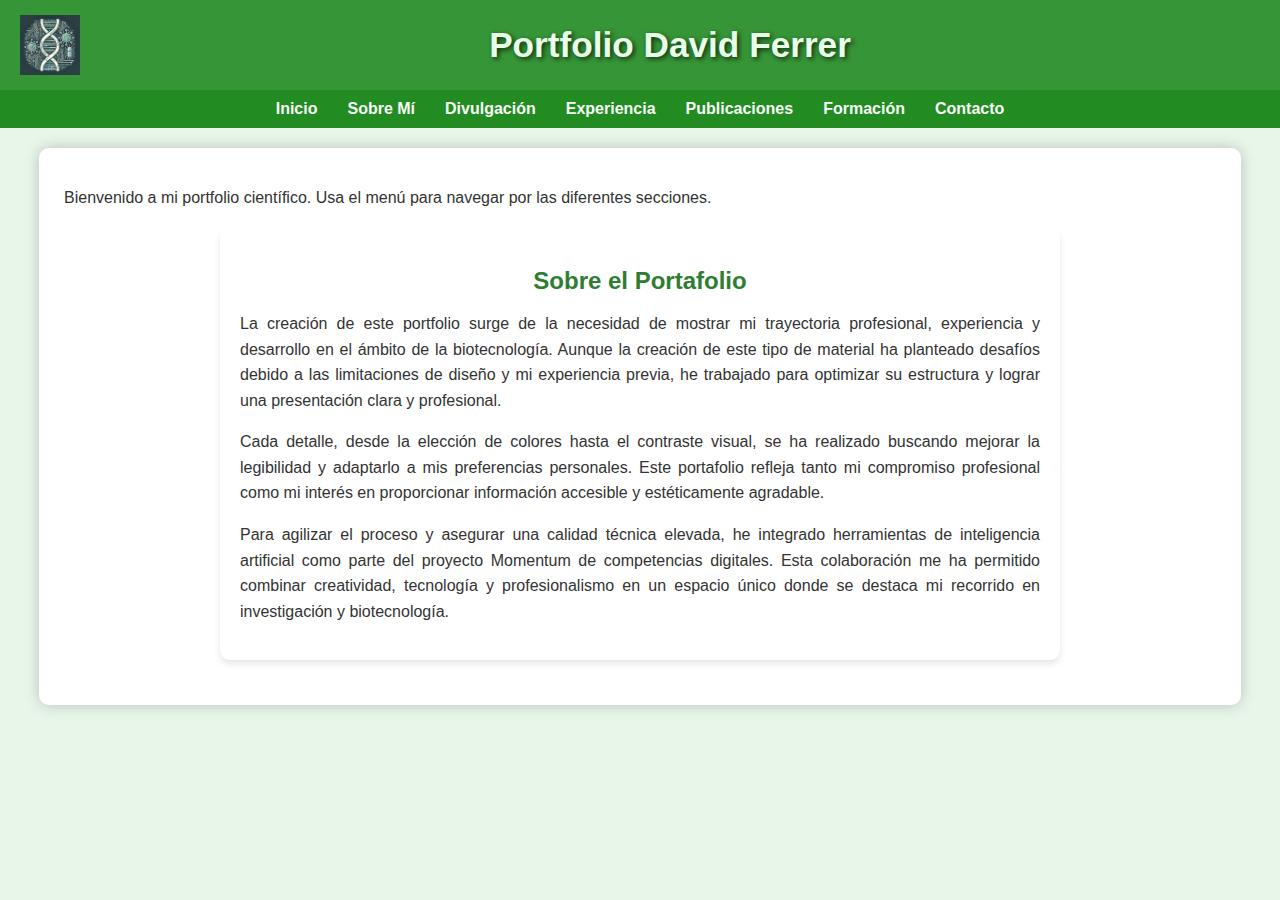
<file: index.html>
<!DOCTYPE html>
<html lang="es">
<head>
    <meta charset="UTF-8">
    <meta name="viewport" content="width=device-width, initial-scale=1.0">
    <title>Portfolio Científico</title>
    <link rel="stylesheet" href="styles.css">
</head>
<body>
    <header>
    <img src="first_logo.png" alt="Logo Personal" class="logo">
    <h1>Portfolio David Ferrer</h1>
    </header>

    <nav>
        <ul>
            <li><a href="index.html">Inicio</a></li>
            <li><a href="sobre-mi.html">Sobre Mí</a></li>
            <li><a href="divulgacion.html">Divulgación</a></li>
            <li><a href="experiencia.html">Experiencia</a></li>
            
            <li><a href="publicaciones.html">Publicaciones</a></li>
            <li><a href="formacion.html">Formación</a></li>
            <li><a href="contacto.html">Contacto</a></li>
        </ul>
    </nav>
    <main>
        <p>Bienvenido a mi portfolio científico. Usa el menú para navegar por las diferentes secciones.</p>
        <section class="intro">
    <h2>Sobre el Portafolio</h2>
    <p>
        La creación de este portfolio surge de la necesidad de mostrar mi trayectoria profesional, experiencia y desarrollo en el ámbito de la biotecnología. Aunque la creación de este tipo de material ha planteado desafíos debido a las limitaciones de diseño y mi experiencia previa, he trabajado para optimizar su estructura y lograr una presentación clara y profesional.
    </p>
    <p>
        Cada detalle, desde la elección de colores hasta el contraste visual, se ha realizado buscando mejorar la legibilidad y adaptarlo a mis preferencias personales. Este portafolio refleja tanto mi compromiso profesional como mi interés en proporcionar información accesible y estéticamente agradable.
    </p>
    <p>
        Para agilizar el proceso y asegurar una calidad técnica elevada, he integrado herramientas de inteligencia artificial como parte del proyecto Momentum de competencias digitales. Esta colaboración me ha permitido combinar creatividad, tecnología y profesionalismo en un espacio único donde se destaca mi recorrido en investigación y biotecnología.
    </p>
</section>

    </main>
</body>
</html>
</file>
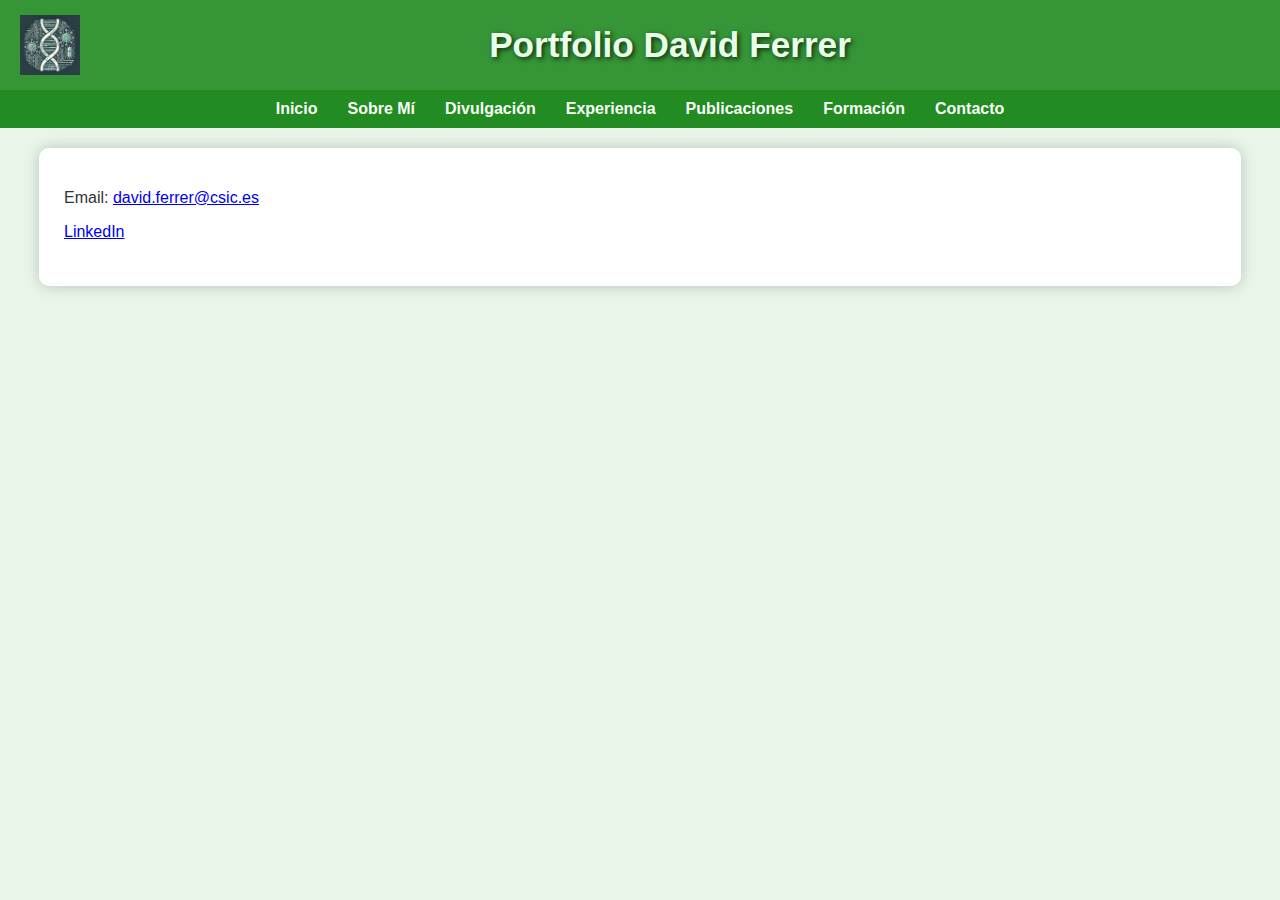
<file: contacto.html>
<!DOCTYPE html>
<html lang="es">
<head>
    <meta charset="UTF-8">
    <meta name="viewport" content="width=device-width, initial-scale=1.0">
    <title>Contacto</title>
    <link rel="stylesheet" href="styles.css">
</head>
<body>
    <header>
    <img src="first_logo.png" alt="Logo Personal" class="logo">
    <h1>Portfolio David Ferrer</h1>
</header>
    <nav>
        <ul>
             <li><a href="index.html">Inicio</a></li>
            <li><a href="sobre-mi.html">Sobre Mí</a></li>
            <li><a href="divulgacion.html">Divulgación</a></li>
            <li><a href="experiencia.html">Experiencia</a></li>
            
            <li><a href="publicaciones.html">Publicaciones</a></li>
            <li><a href="formacion.html">Formación</a></li>
            <li><a href="contacto.html">Contacto</a></li>
        </ul>
    </nav>
    <main>
        <section>
            <p>Email: <a href="mailto:david.ferrer@csic.es">david.ferrer@csic.es</a></p>
            <p><a href="https://www.linkedin.com/in/david-ferrer-zamora/" target="_blank">LinkedIn</a></p>
        </section>
    </main>
</body>
</html>
</file>
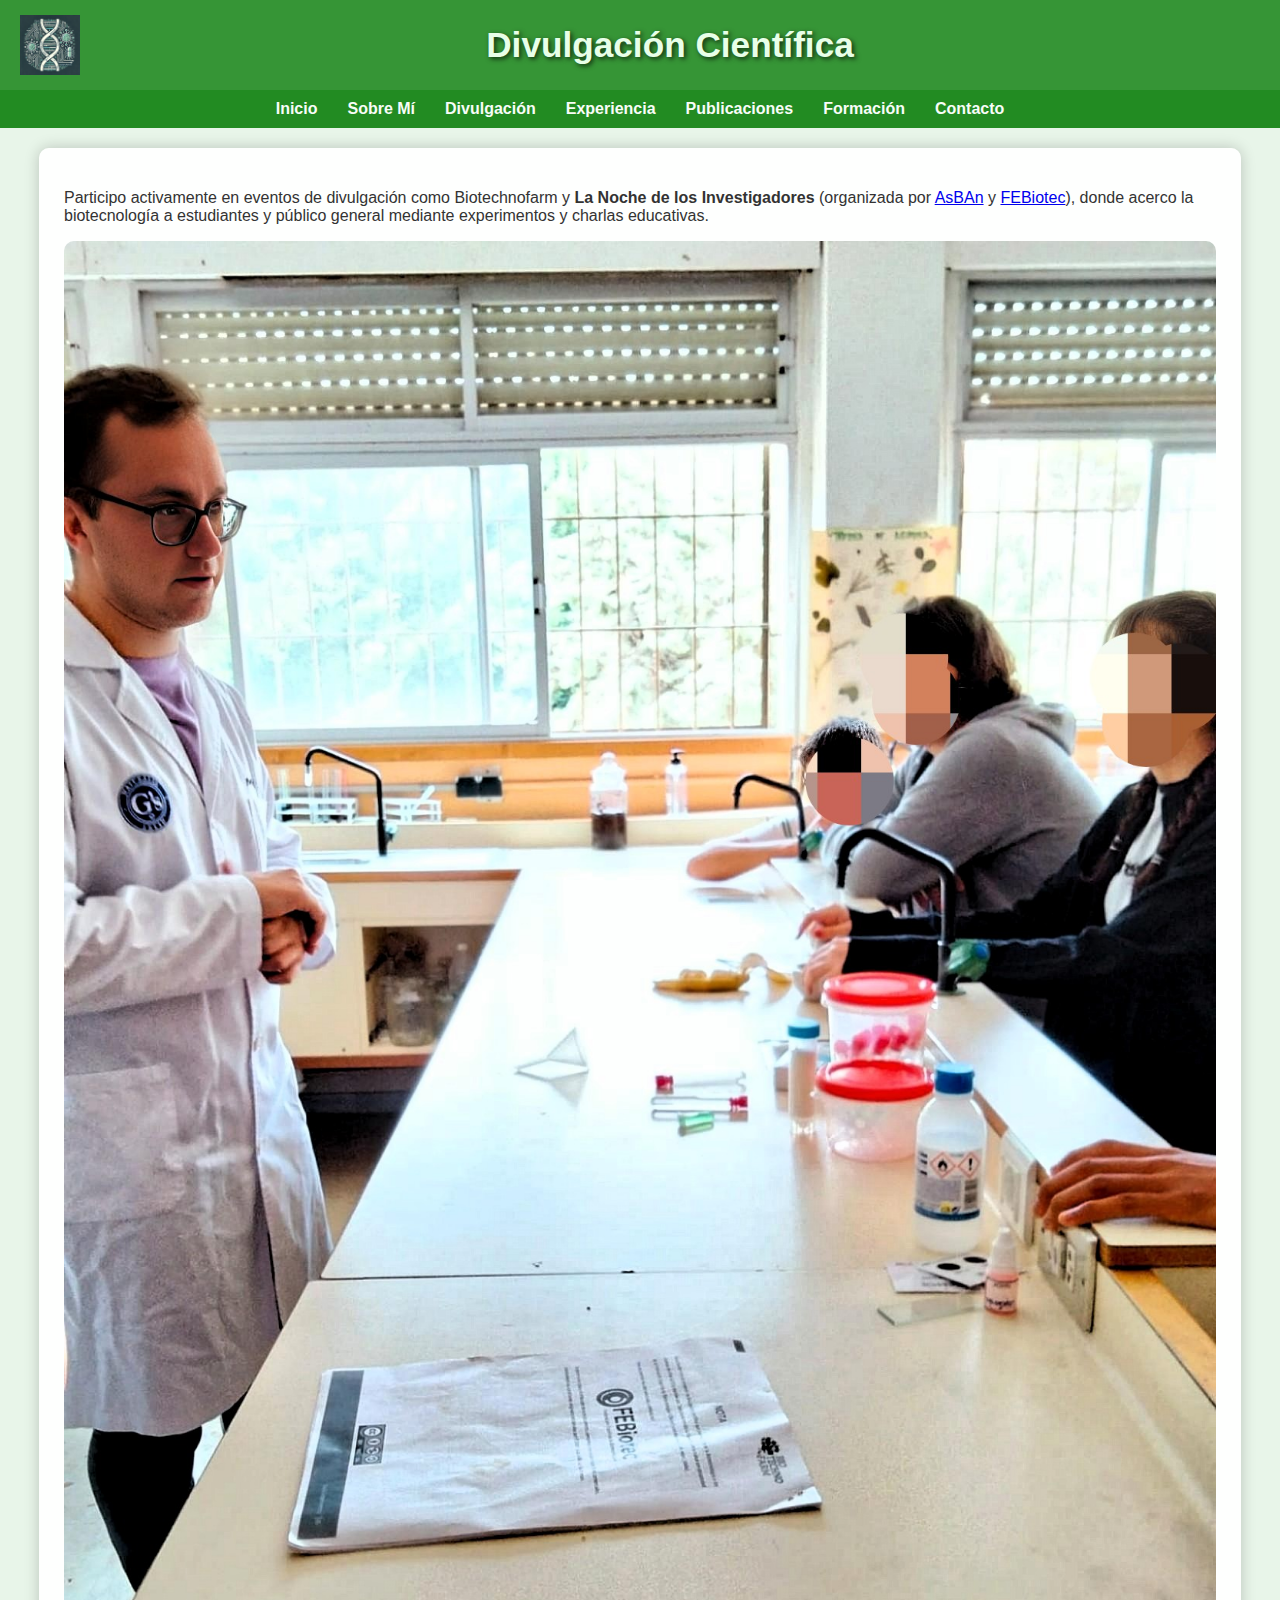
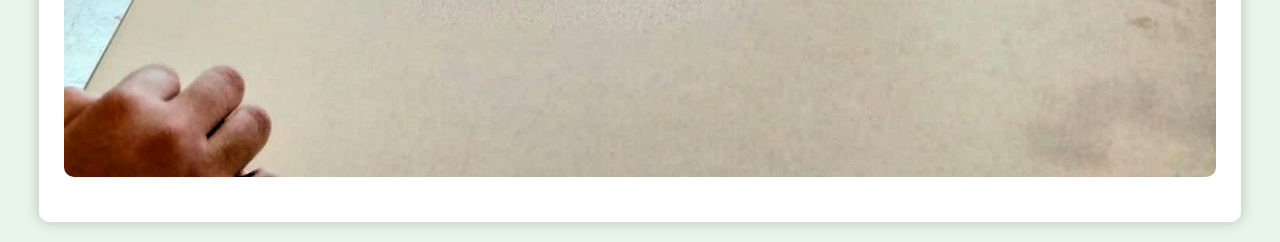
<file: divulgacion.html>
<!DOCTYPE html>
<html lang="es">
<head>
    <meta charset="UTF-8">
    <meta name="viewport" content="width=device-width, initial-scale=1.0">
    <title>Divulgación</title>
    <link rel="stylesheet" href="styles.css">
</head>
<body>
    <header>
        <img src="first_logo.png" alt="Logo Personal" class="logo">
        <h1>Divulgación Científica</h1>
    </header>
    <nav>
        <ul>
            <li><a href="index.html">Inicio</a></li>
            <li><a href="sobre-mi.html">Sobre Mí</a></li>
            <li><a href="divulgacion.html">Divulgación</a></li>
            <li><a href="experiencia.html">Experiencia</a></li>
            
            <li><a href="publicaciones.html">Publicaciones</a></li>
            <li><a href="formacion.html">Formación</a></li>
            <li><a href="contacto.html">Contacto</a></li>
        </ul>
    </nav>
    <main>
        <section>
            <p>Participo activamente en eventos de divulgación como Biotechnofarm y <strong>La Noche de los Investigadores</strong> (organizada por <a href="https://asban.org/" target="_blank">AsBAn</a> y <a href="https://febiotec.es/" target="_blank">FEBiotec</a>), donde acerco la biotecnología a estudiantes y público general mediante experimentos y charlas educativas.</p>
            <img src="biotechnofarm.jpg" alt="Divulgación en Biotechnofarm" class="imagen-seccion">
        </section>
    </main>
</body>
</html>
</file>
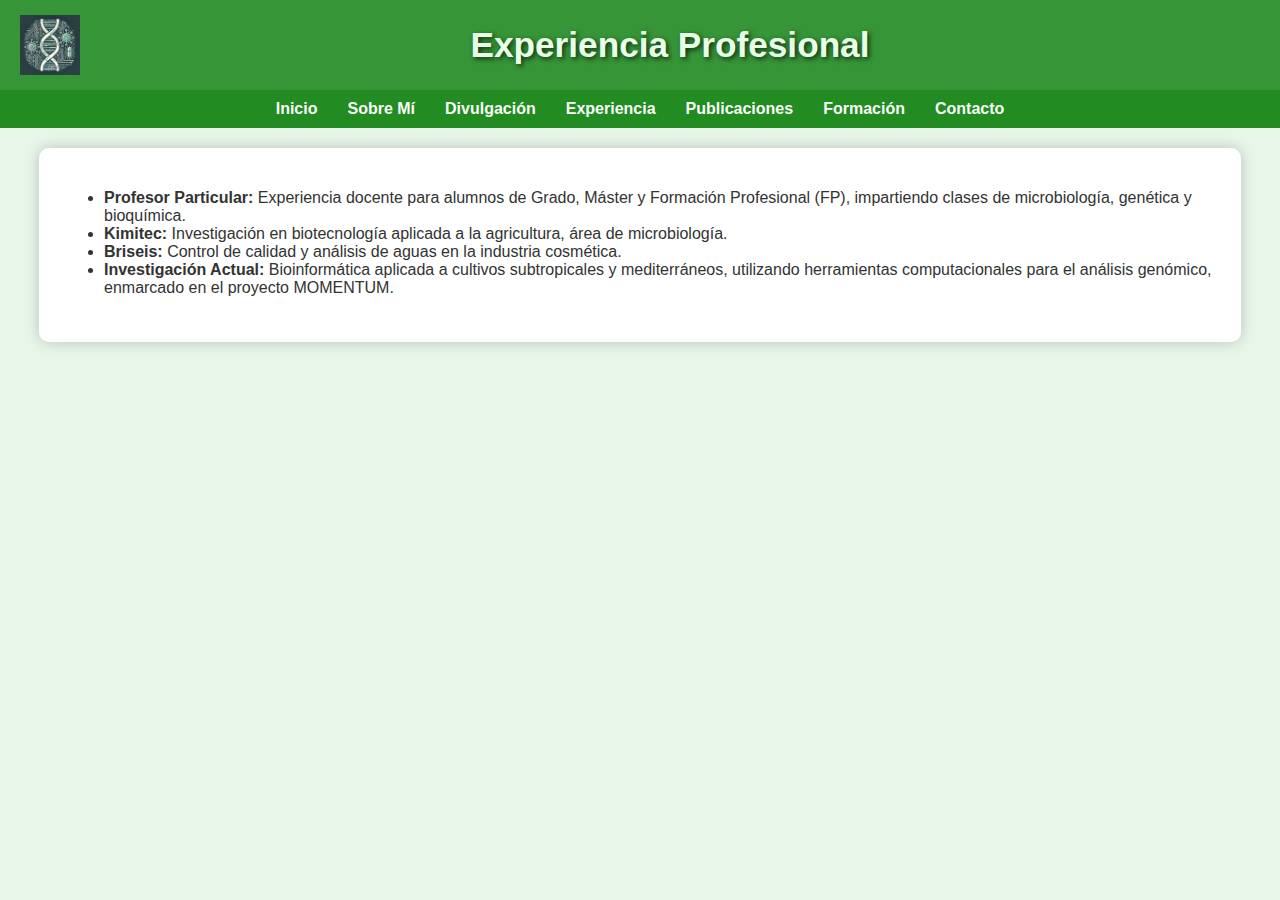
<file: experiencia.html>
<!DOCTYPE html>
<html lang="es">
<head>
    <meta charset="UTF-8">
    <meta name="viewport" content="width=device-width, initial-scale=1.0">
    <title>Experiencia</title>
    <link rel="stylesheet" href="styles.css">
</head>
<body>
    <header>
        <img src="first_logo.png" alt="Logo Personal" class="logo">
        <h1>Experiencia Profesional</h1>
    </header>
    <nav>
        <ul>
            <li><a href="index.html">Inicio</a></li>
            <li><a href="sobre-mi.html">Sobre Mí</a></li>
            <li><a href="divulgacion.html">Divulgación</a></li>
            <li><a href="experiencia.html">Experiencia</a></li>
            
            <li><a href="publicaciones.html">Publicaciones</a></li>
            <li><a href="formacion.html">Formación</a></li>
            <li><a href="contacto.html">Contacto</a></li>
        </ul>
    </nav>
    <main>
        <section>
            <ul>
                <li><strong>Profesor Particular:</strong> Experiencia docente para alumnos de Grado, Máster y Formación Profesional (FP), impartiendo clases de microbiología, genética y bioquímica.</li>
                <li><strong>Kimitec:</strong> Investigación en biotecnología aplicada a la agricultura, área de microbiología.</li>
                <li><strong>Briseis:</strong> Control de calidad y análisis de aguas en la industria cosmética.</li>
                <li><strong>Investigación Actual:</strong> Bioinformática aplicada a cultivos subtropicales y mediterráneos, utilizando herramientas computacionales para el análisis genómico, enmarcado en el proyecto MOMENTUM.</li>
            </ul>
        </section>
    </main>
</body>
</html>
</file>
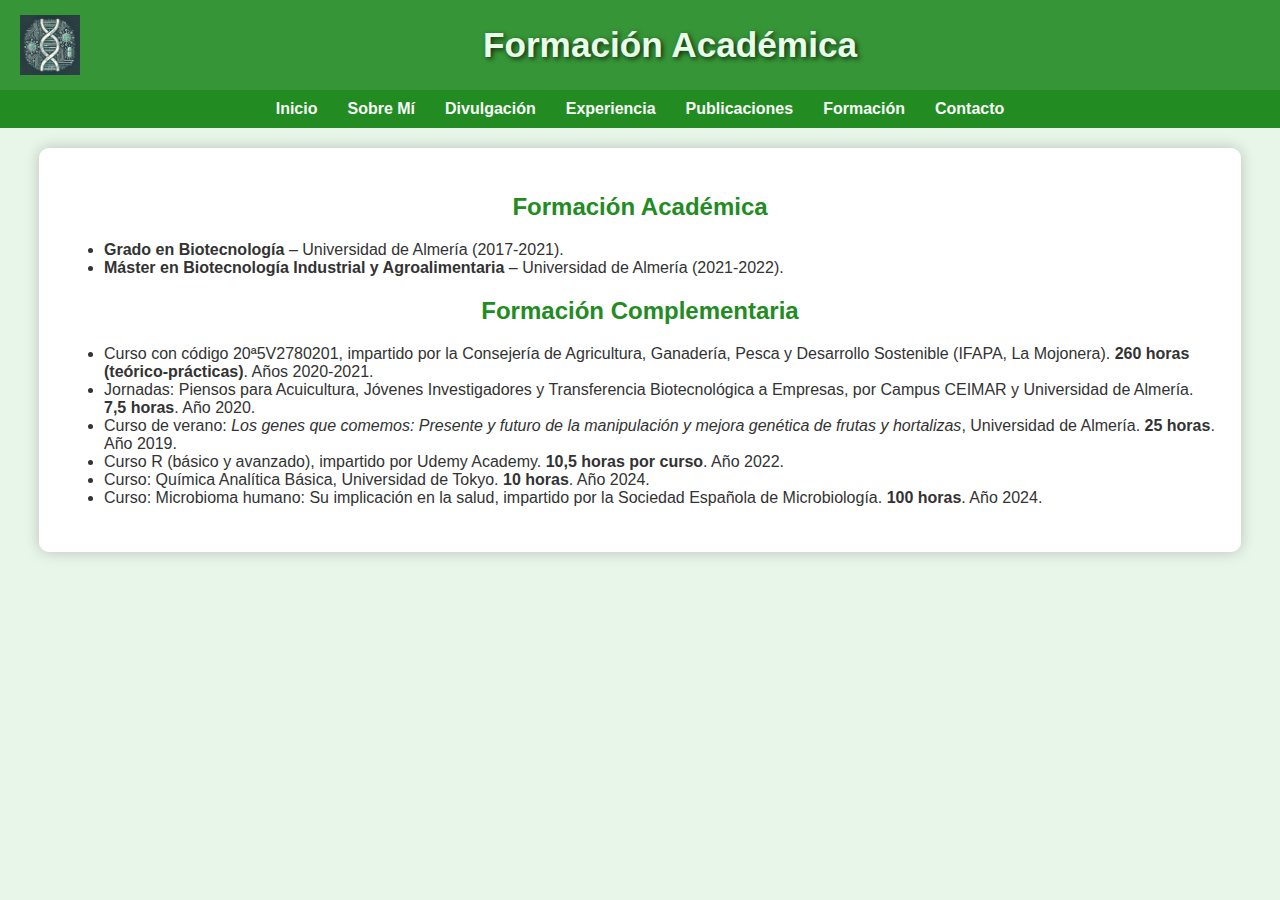
<file: formacion.html>
<!DOCTYPE html>
<html lang="es">
<head>
    <meta charset="UTF-8">
    <meta name="viewport" content="width=device-width, initial-scale=1.0">
    <title>Formación Complementaria</title>
    <link rel="stylesheet" href="styles.css">
</head>
<body>
    <header>
        <img src="first_logo.png" alt="Logo Personal" class="logo">
        <h1>Formación Académica</h1>
    </header>
    <nav>
        <ul>
           <li><a href="index.html">Inicio</a></li>
            <li><a href="sobre-mi.html">Sobre Mí</a></li>
            <li><a href="divulgacion.html">Divulgación</a></li>
            <li><a href="experiencia.html">Experiencia</a></li>
            
            <li><a href="publicaciones.html">Publicaciones</a></li>
            <li><a href="formacion.html">Formación</a></li>
            <li><a href="contacto.html">Contacto</a></li>
        </ul>
    </nav>
    <main>
        <section>
            <h2>Formación Académica</h2>
            <ul>
                <li><strong>Grado en Biotecnología</strong> – Universidad de Almería (2017-2021).</li>
                <li><strong>Máster en Biotecnología Industrial y Agroalimentaria</strong> – Universidad de Almería (2021-2022).</li>
            </ul>
        </section>
        <section>
            <h2>Formación Complementaria</h2>
            <ul>
                <li>Curso con código 20ª5V2780201, impartido por la Consejería de Agricultura, Ganadería, Pesca y Desarrollo Sostenible (IFAPA, La Mojonera). <strong>260 horas (teórico-prácticas)</strong>. Años 2020-2021.</li>
                <li>Jornadas: Piensos para Acuicultura, Jóvenes Investigadores y Transferencia Biotecnológica a Empresas, por Campus CEIMAR y Universidad de Almería. <strong>7,5 horas</strong>. Año 2020.</li>
                <li>Curso de verano: <em>Los genes que comemos: Presente y futuro de la manipulación y mejora genética de frutas y hortalizas</em>, Universidad de Almería. <strong>25 horas</strong>. Año 2019.</li>
                <li>Curso R (básico y avanzado), impartido por Udemy Academy. <strong>10,5 horas por curso</strong>. Año 2022.</li>
                <li>Curso: Química Analítica Básica, Universidad de Tokyo. <strong>10 horas</strong>. Año 2024.</li>
                <li>Curso: Microbioma humano: Su implicación en la salud, impartido por la Sociedad Española de Microbiología. <strong>100 horas</strong>. Año 2024.</li>
            </ul>
        </section>
    </main>
</body>
</html>
</file>
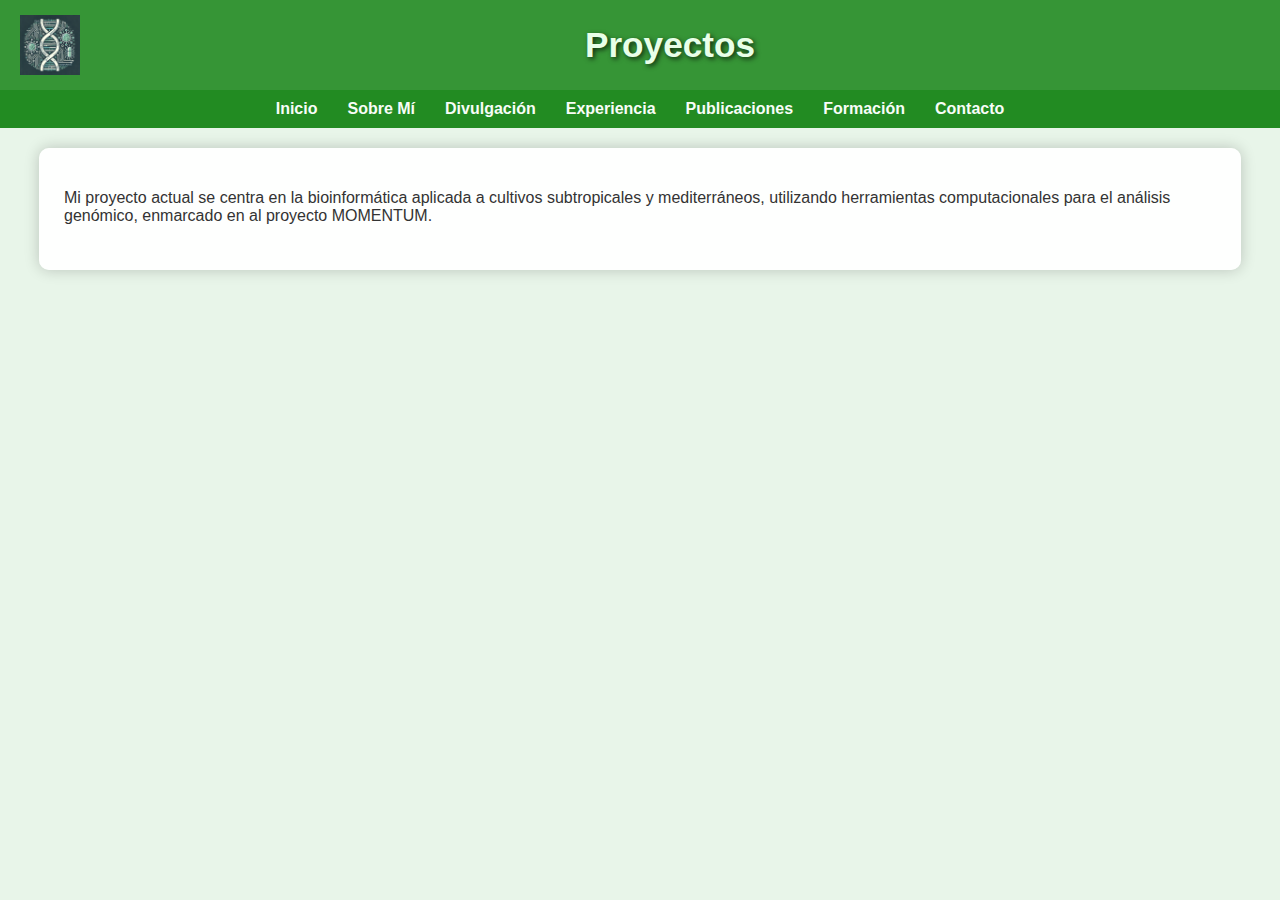
<file: proyectos.html>
<!DOCTYPE html>
<html lang="es">
<head>
    <meta charset="UTF-8">
    <meta name="viewport" content="width=device-width, initial-scale=1.0">
    <title>Proyectos</title>
    <link rel="stylesheet" href="styles.css">
</head>
<body>
    <header>
        <img src="first_logo.png" alt="Logo Personal" class="logo">
        <h1>Proyectos</h1>
    </header>
    <nav>
        <ul>
            <li><a href="index.html">Inicio</a></li>
            <li><a href="sobre-mi.html">Sobre Mí</a></li>
            <li><a href="divulgacion.html">Divulgación</a></li>
            <li><a href="experiencia.html">Experiencia</a></li>
            
            <li><a href="publicaciones.html">Publicaciones</a></li>
            <li><a href="formacion.html">Formación</a></li>
            <li><a href="contacto.html">Contacto</a></li>
        </ul>
    </nav>
    <main>
        <section>
            <p>Mi proyecto actual se centra en la bioinformática aplicada a cultivos subtropicales y mediterráneos, utilizando herramientas computacionales para el análisis genómico, enmarcado en al proyecto MOMENTUM.</p>
        </section>
    </main>
</body>
</html>
</file>
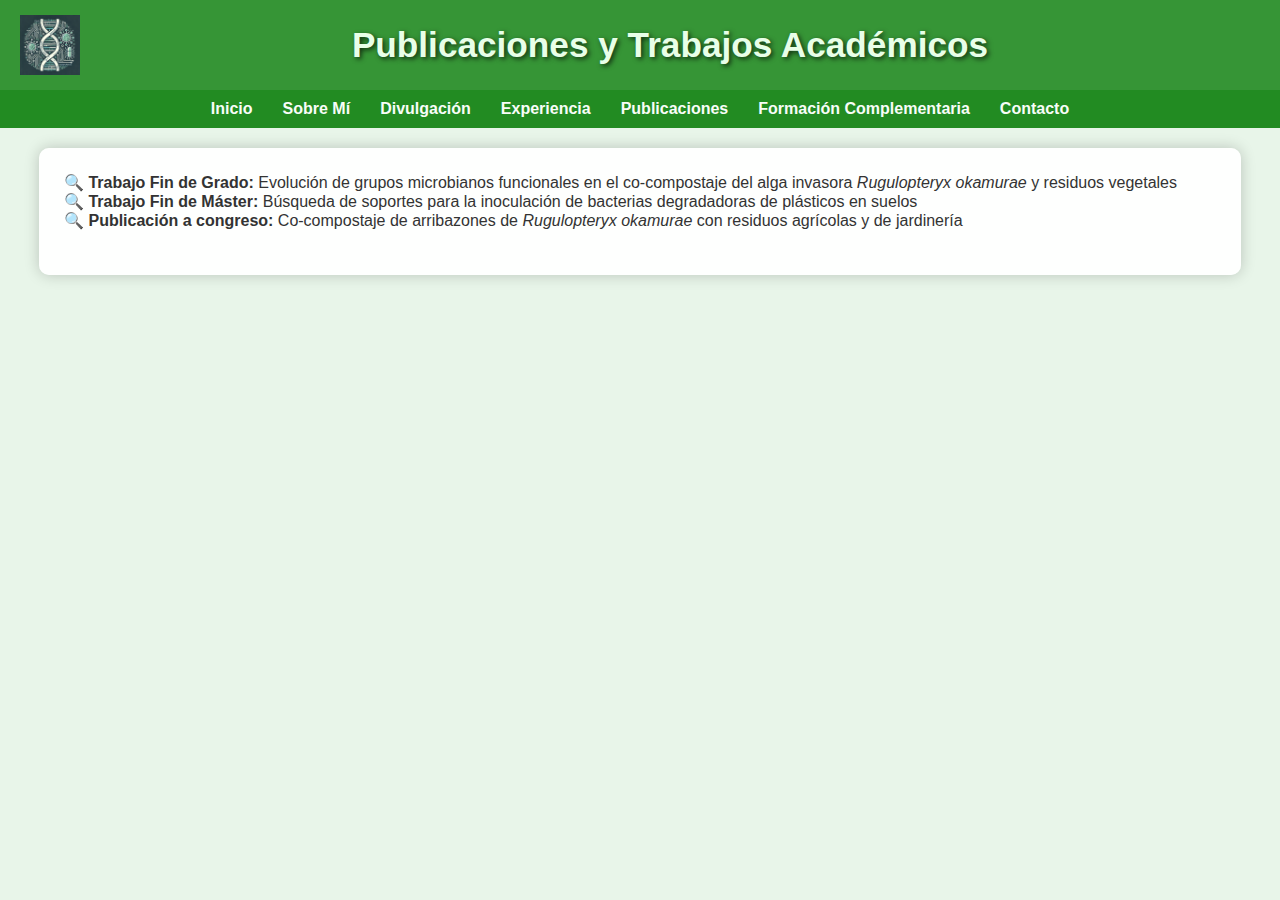
<file: publicaciones.html>
<!DOCTYPE html>
<html lang="es">
<head>
    <meta charset="UTF-8">
    <meta name="viewport" content="width=device-width, initial-scale=1.0">
    <title>Publicaciones</title>
    <link rel="stylesheet" href="styles.css">
    <script src="script.js" defer></script>
</head>
<body>
    <header>
        <img src="first_logo.png" alt="Logo Personal" class="logo">
        <h1>Publicaciones y Trabajos Académicos</h1>
    </header>
    <nav>
        <ul>
            <li><a href="index.html">Inicio</a></li>
            <li><a href="sobre-mi.html">Sobre Mí</a></li>
            <li><a href="divulgacion.html">Divulgación</a></li>
            <li><a href="experiencia.html">Experiencia</a></li>
            <li><a href="publicaciones.html">Publicaciones</a></li>
            <li><a href="formacion.html">Formación Complementaria</a></li>
            <li><a href="contacto.html">Contacto</a></li>
        </ul>
    </nav>
    <main>
        <section>
            <div class="publicacion" onclick="toggleDetails('tfg')">🔍 <strong>Trabajo Fin de Grado:</strong> Evolución de grupos microbianos funcionales en el co-compostaje del alga invasora <i>Rugulopteryx okamurae</i> y residuos vegetales</div>
            <div class="publicacion-content" id="tfg" style="display:none;">
                <p><strong>Abstract:</strong> La llegada del alga invasora <i>Rugulopteryx okamurae</i> a las costas españolas está causando estragos en la fauna, flora y afecta a la economía de las zonas afectadas. Este trabajo caracterizó distintos grupos microbianos de interés agronómico implicados en el compostaje del alga y su evolución durante el proceso. Se crearon tres pilas de compostaje mezclando el alga con poda de jardinería y restos hortícolas. Aunque se identificaron dificultades para compostar el alga, el compost final presentó altas concentraciones de amonificantes, nitrificantes y fijadores de nitrógeno, además de solubilizadores de fósforo, potasio y sideróforos, subrayando sus capacidades biofertilizantes.</p>
                <p><strong>Palabras clave:</strong> <i>Rugulopteryx okamurae</i>, compostaje, biofertilizantes, economía circular.</p>
            </div>
            <div class="publicacion" onclick="toggleDetails('tfm')">🔍 <strong>Trabajo Fin de Máster:</strong> Búsqueda de soportes para la inoculación de bacterias degradadoras de plásticos en suelos</div>
            <div class="publicacion-content" id="tfm" style="display:none;">
                <p><strong>Abstract:</strong> Este estudio investigó la eficacia de distintos soportes para la inoculación de bacterias capaces de degradar plásticos en suelos. Se evaluó la viabilidad y la actividad enzimática de estas bacterias, destacando los factores clave que afectan su desarrollo. Los resultados demostraron que ciertos soportes no solo mantienen la viabilidad bacteriana, sino que optimizan la biodegradación de plásticos, proponiendo alternativas sostenibles para mitigar la contaminación por plásticos en ambientes terrestres.</p>
                <p><strong>Palabras clave:</strong> Degradación de plásticos, sostenibilidad, bacterias degradadoras, bioingeniería.</p>
            </div>
            <div class="publicacion" onclick="toggleDetails('congreso')">🔍 <strong>Publicación a congreso:</strong> Co-compostaje de arribazones de <i>Rugulopteryx okamurae</i> con residuos agrícolas y de jardinería</div>
            <div class="publicacion-content" id="congreso" style="display:none;">
                <p><strong>Abstract:</strong> Presentado en el 50º Seminario de técnicos y especialistas en horticultura, MAPAMA (Canarias, 2021). Se evaluó la viabilidad del compostaje del alga invasora <i>Rugulopteryx okamurae</i> en combinación con residuos agrícolas y de jardinería como agentes estructurantes, para generar productos sostenibles que promuevan una economía circular en las zonas afectadas.</p>
                <p><strong>Palabras clave:</strong> <i>Rugulopteryx okamurae</i>, compostaje, economía circular, horticultura.</p>
            </div>
        </section>
    </main>
</body>
</html>
</file>
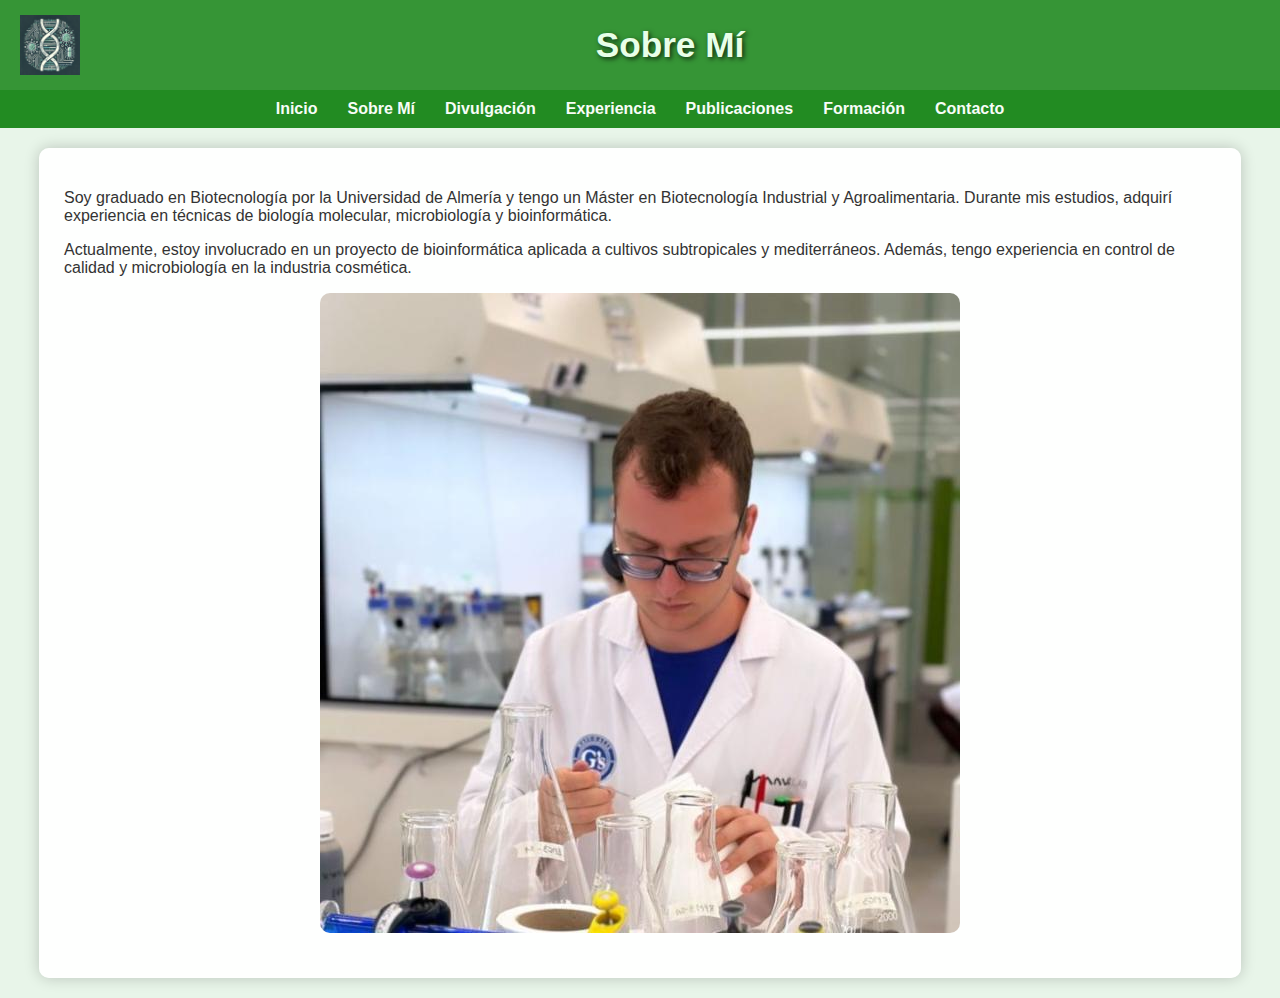
<file: sobre-mi.html>
<!DOCTYPE html>
<html lang="es">
<head>
    <meta charset="UTF-8">
    <meta name="viewport" content="width=device-width, initial-scale=1.0">
    <title>Sobre Mí</title>
    <link rel="stylesheet" href="styles.css">
</head>
<body>
    <header>
        <img src="first_logo.png" alt="Logo Personal" class="logo">
        <h1>Sobre Mí</h1>
    </header>
    <nav>
        <ul>
           <li><a href="index.html">Inicio</a></li>
            <li><a href="sobre-mi.html">Sobre Mí</a></li>
            <li><a href="divulgacion.html">Divulgación</a></li>
            <li><a href="experiencia.html">Experiencia</a></li>
            
            <li><a href="publicaciones.html">Publicaciones</a></li>
            <li><a href="formacion.html">Formación</a></li>
            <li><a href="contacto.html">Contacto</a></li>
        </ul>
    </nav>
    <main>
        <section>
        <p>Soy graduado en Biotecnología por la Universidad de Almería y tengo un Máster en Biotecnología Industrial y Agroalimentaria. Durante mis estudios, adquirí experiencia en técnicas de biología molecular, microbiología y bioinformática.</p>
        <p>Actualmente, estoy involucrado en un proyecto de bioinformática aplicada a cultivos subtropicales y mediterráneos. Además, tengo experiencia en control de calidad y microbiología en la industria cosmética.</p>
        <img src="laboratorio.jpg" alt="Trabajando en el laboratorio" class="imagen-seccion">
        </section>
    </main>
</body>
</html>
</file>
<file: styles.css>
/* Estilos generales */
body {
    font-family: 'Arial', sans-serif;
    background: url('https://www.transparenttextures.com/patterns/brick-wall.png') repeat; /* Textura de fondo alternativa */
    background-color: #e8f5e9; /* Verde claro como color base */
    color: #333;
    margin: 0;
    padding: 0;
}

header {
    background-color: rgba(34, 139, 34, 0.9); /* Verde oscuro translúcido */
    color: #f8fdf8; /* Blanco con un toque verdoso */
    display: flex;
    align-items: center;
    justify-content: space-between;
    padding: 15px 20px;
}

header .logo {
    max-height: 60px;
}

header h1 {
    font-size: 2.2rem;
    text-align: center;
    margin: 0 auto;
    color: #e8ffe8; /* Blanco verdoso */
    text-shadow: 2px 2px 5px rgba(0, 0, 0, 0.7); /* Sombra para contraste */
    font-weight: bold;
}
.intro {
    padding: 20px;
    background: rgba(255, 255, 255, 0.9);
    margin: 20px auto;
    border-radius: 10px;
    box-shadow: 0 4px 6px rgba(0, 0, 0, 0.1);
    text-align: justify;
    max-width: 800px;
}
.intro h2 {
    text-align: center;
    color: #2e7d32;
    font-weight: bold;
    margin-bottom: 10px;
}
.intro p {
    font-size: 1rem;
    line-height: 1.6;
    color: #333;
}


/* Navegación */
nav {
    background-color: #228b22; /* Verde oscuro */
    padding: 10px 0;
}

nav ul {
    display: flex;
    justify-content: center;
    list-style-type: none;
    margin: 0;
    padding: 0;
}

nav ul li {
    margin: 0 15px;
}

nav ul li a {
    color: #f8fdf8; /* Blanco con un toque verdoso */
    font-size: 16px;
    text-decoration: none;
    font-weight: bold;
}

nav ul li a:hover {
    text-decoration: underline;
    color: #ffd700; /* Amarillo dorado al pasar el ratón */
}

/* Estilo de las secciones */
main {
    padding: 25px;
    margin: 20px auto;
    width: 90%;
    background: rgba(255, 255, 255, 0.95); /* Fondo blanco translúcido */
    border-radius: 10px;
    box-shadow: 0 0 15px rgba(0, 0, 0, 0.2);
}

section {
    margin-bottom: 20px;
}

h1, h2 {
    font-weight: bold;
    text-align: center;
    color: #228b22; /* Verde oscuro */
}

/* Imágenes */
.imagen-seccion {
    max-width: 100%;
    height: auto;
    display: block;
    margin: 10px auto;
    border-radius: 10px;
}

/* Botones */
button {
    background-color: #228b22; /* Verde oscuro */
    color: white;
    border: none;
    padding: 10px 15px;
    font-size: 16px;
    border-radius: 5px;
    cursor: pointer;
    margin: 5px 0;
}

button:hover {
    background-color: #1b5e20; /* Verde más oscuro */
}

/* Responsive */
@media (max-width: 768px) {
    header {
        flex-direction: column;
        text-align: center;
    }

    nav ul {
        flex-direction: column;
        align-items: center;
    }

    main {
        width: 95%;
    }
}
</file>
